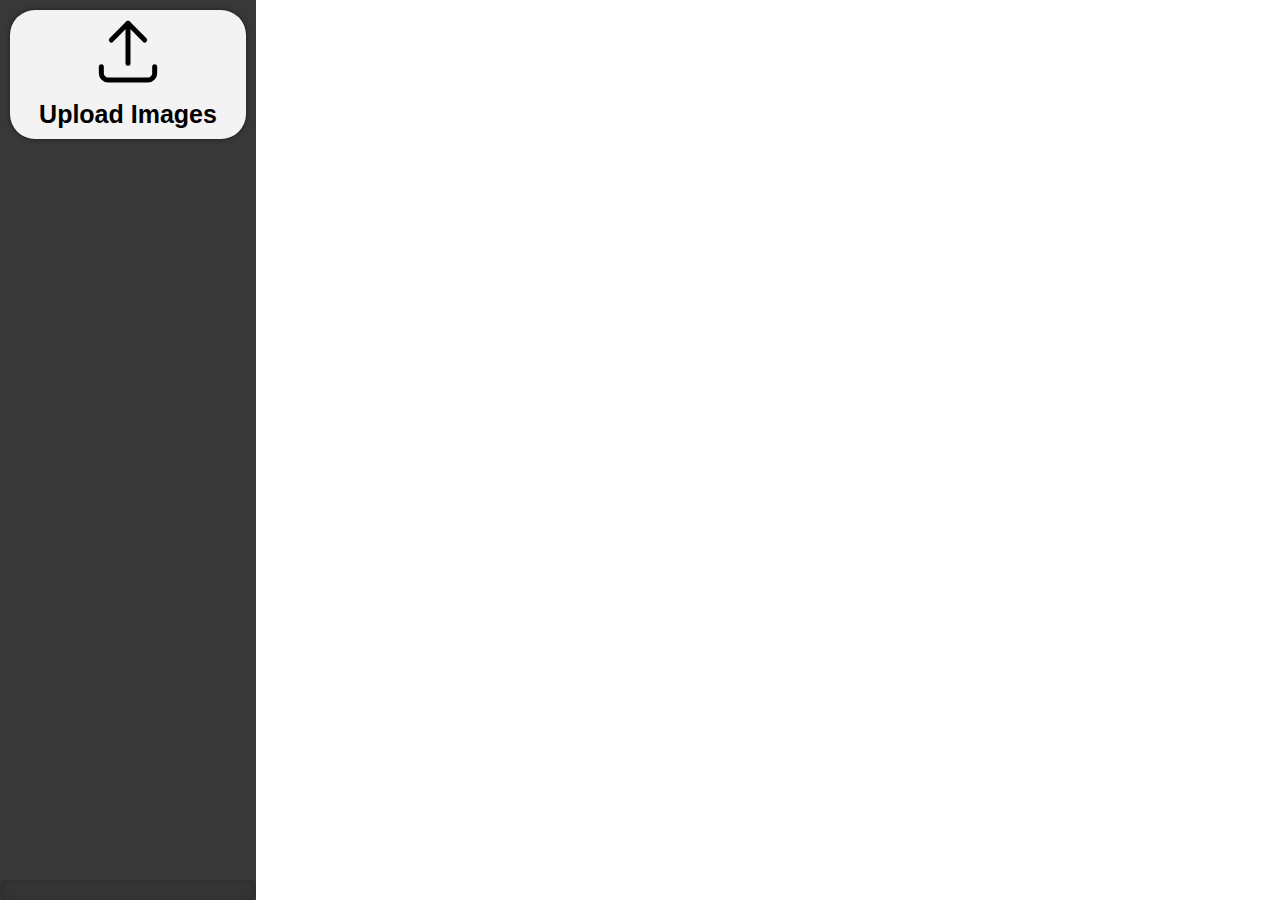
<file: site/index.html>
<!DOCTYPE html>
<html lang="en">

<head>
    <meta charset="UTF-8">
    <title>Image importing</title>
    <link rel="stylesheet" href="style.css">
</head>

<body>
    <div id="leftUI">
        <label id="image_upload_button" for="import_panoramas">
            <svg xmlns="http://www.w3.org/2000/svg" class="icon icon-tabler icon-tabler-upload" width="80" height="80"
                viewBox="0 0 24 24" stroke-width="1.5" stroke="#000000" fill="none" stroke-linecap="round"
                stroke-linejoin="round">
                <path stroke="none" d="M0 0h24v24H0z" fill="none" />
                <path d="M4 17v2a2 2 0 0 0 2 2h12a2 2 0 0 0 2 -2v-2" />
                <polyline points="7 9 12 4 17 9" />
                <line x1="12" y1="4" x2="12" y2="16" />
            </svg>
            <label id="upload_images_label" for="import_panoramas">Upload Images</label>
            <input type="file" id="import_panoramas" name="import_panoramas" accept="image/png, image/jpeg" multiple
                onchange="openFiles()">
        </label>
        <div id="image_container">
            <div id="uploaded_images_container">

            </div>
        </div>

    </div>

    <div id="rendererContainer">
        
    </div>

</body>
<script src="../scripts/three.js"></script>
<script src="../scripts/viewer.js"></script>
<script src="../scripts/load_files.js"></script>
<script src="../scripts/pano_group.js"></script>
<script src="../scripts/360viewer.js"></script>
<script>

    //
    //create_pano_group = function(image_files){
        //var group = new pano_group();
        //for(let i = 0; i < image_files.length; i++){
            //group.add_pano(panorama(image_files[i]));
        //}
        
        //group.load_materials();
        //viewerInstance = new panoViewerInstance("rendererContainer");
        //viewerInstance.pano_group = group;
        //return group;
    //}

</script>

</html>
</file>
<file: site/style.css>
*{
    font-family: Arial, Helvetica, sans-serif;
}

body{
    display: grid;
    height: 100vh;
    grid-template-columns: 1fr 4fr;
    justify-content: center;
    align-items: center;
    padding: 0px;
    margin: 0px;
}

#image_container{
    max-height: 100vh;
    overflow: scroll;
    overflow-x: hidden;
    border-radius: 5px;
    box-shadow: 0px 0px 15px 0px rgba(0,0,0,0.25) inset;
}
label{
    text-align: center;
    margin: 10px;
}

#image_upload_button{
    display: flex;
    background-color: #f4f3f3;
    border-radius: 25px;
    box-shadow: 0px 0px 5px 0px rgba(0,0,0,0.5);
    flex-direction: column;
    justify-content: center;
    align-items: center;
    font-weight: bolder;
    font-size: 25px;
}

#import_panoramas{
    display: none;
}

.uploaded_preview_image{
    object-fit: cover;

    border-radius: 3px;
    box-shadow: 2px 2px 10px 0px rgba(0,0,0,0.25);
    align-self: stretch;
    justify-self: stretch;
    width: 100%;
}

#uploaded_images_container{
    height: 100%;
    width: 100%;

    display: grid;
    grid-template-columns: repeat(auto-fill,minmax(200px, 1fr));

    column-gap: 10px;
    row-gap: 10px;
    padding: 10px;
}

#rendererContainer{
    height: 100%;
    max-height: 100vh;
}

#leftUI{
    display: flex;
    flex-direction: column;
    background-color: rgb(56, 56, 56);
    height: 100vh;
    min-width: 200px;
    justify-content: space-between;
}
</file>
